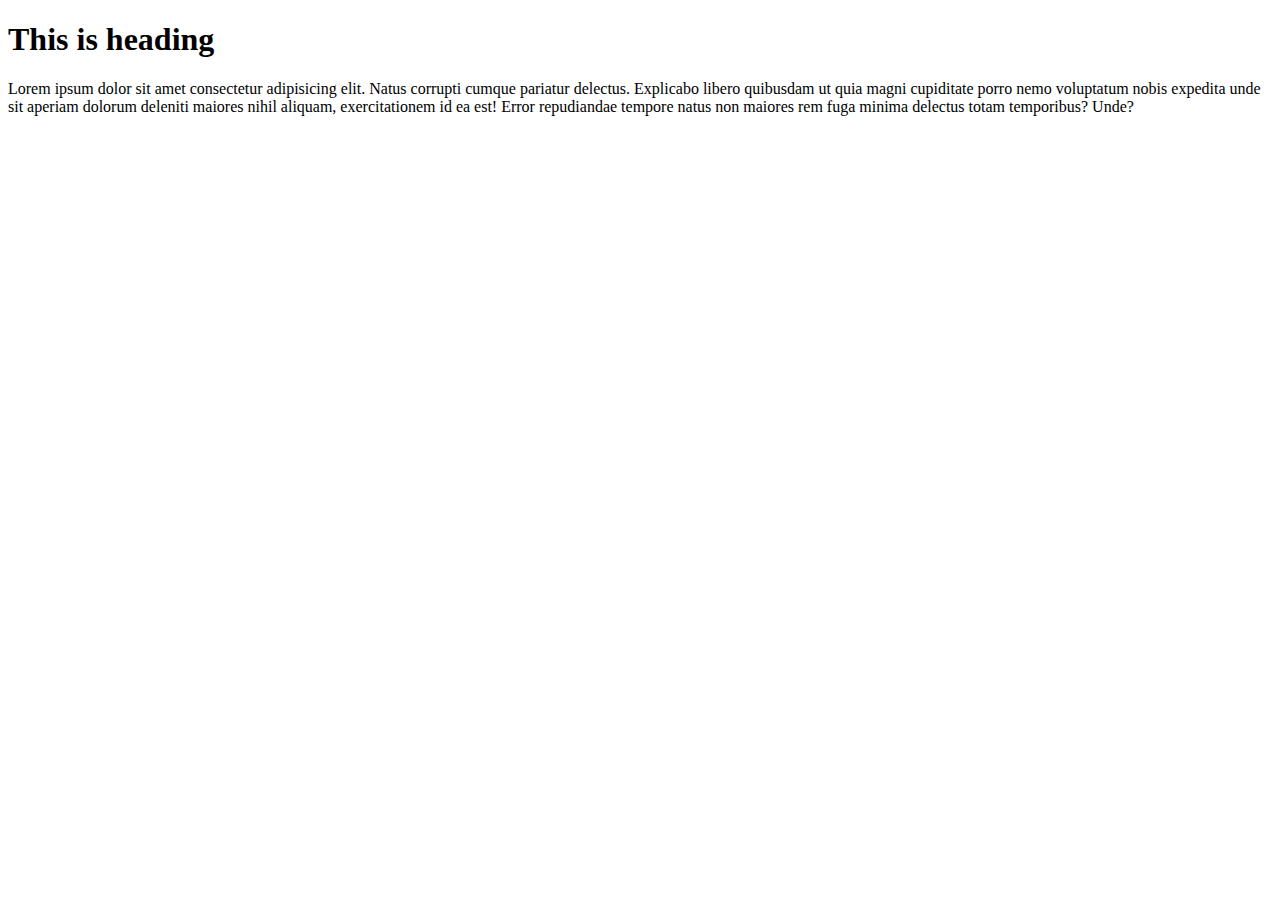
<file: index.html>
<!DOCTYPE html>
<html lang="en">
<head>
    <meta charset="UTF-8">
    <meta name="viewport" content="width=device-width, initial-scale=1.0">
    <title>My first github reposit</title>
</head>
<body>
    <h1>This is heading</h1>
    <p>Lorem ipsum dolor sit amet consectetur adipisicing elit. Natus corrupti cumque pariatur delectus. Explicabo libero quibusdam ut quia magni cupiditate porro nemo voluptatum nobis expedita unde sit aperiam dolorum deleniti maiores nihil aliquam, exercitationem id ea est! Error repudiandae tempore natus non maiores rem fuga minima delectus totam temporibus? Unde?</p>
</body>
</html>
</file>
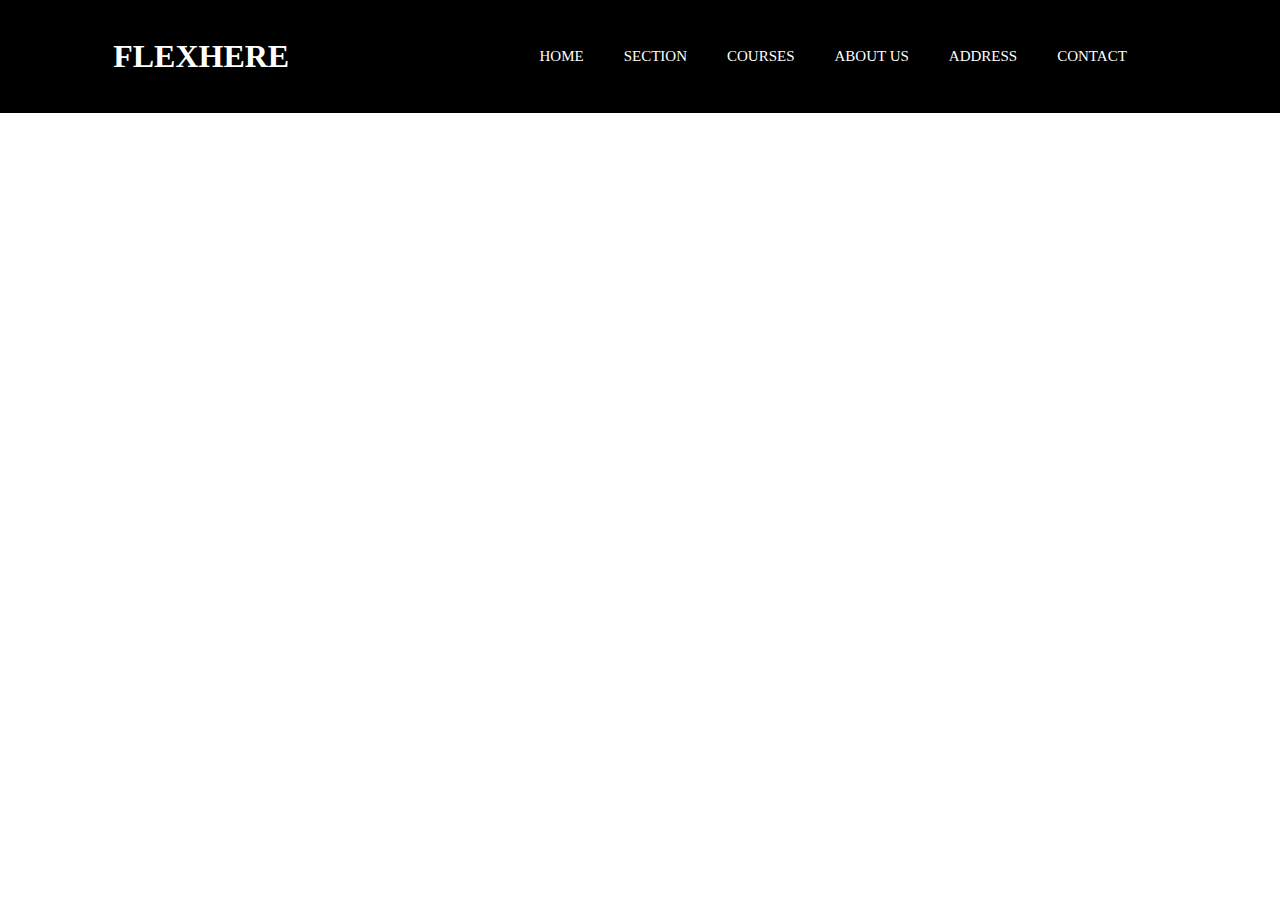
<file: nav.html>
<!DOCTYPE html>
<html lang="en">
<head>
    <meta charset="UTF-8">
    <meta name="viewport" content="width=device-width, initial-scale=1.0">
    <title>Simple Navbar</title>
    <link rel="stylesheet" href="nav.css">
</head>
<body>
    <nav>
        <h1>FLEXHERE</h1>
        <div class="navbar">
            <li class="list">HOME</li>
            <li class="list">SECTION</li>
            <li class="list">COURSES</li>
            <li class="list">ABOUT US</li>
            <li class="list">ADDRESS</li>
            <li class="list">CONTACT</li>
        </div>
    </nav>
</body>
</html>
</file>
<file: nav.css>
* {
    padding: 0;
    margin: 0;
}

nav {
    background-color: black;
    display: flex;
    justify-content: space-around;
    align-items: center;
    padding: 8px;
    color: white;
    list-style: none;
}

.navbar {
    display: flex;
    padding: 20px;
}

.list {
    margin: 10px;
    font-size: 15px;
    transition: .3s linear;
    padding: 10px;
}

.list:hover {
    transform: scale(1.2);
    background-color: aliceblue;
    color: black;
}
</file>
